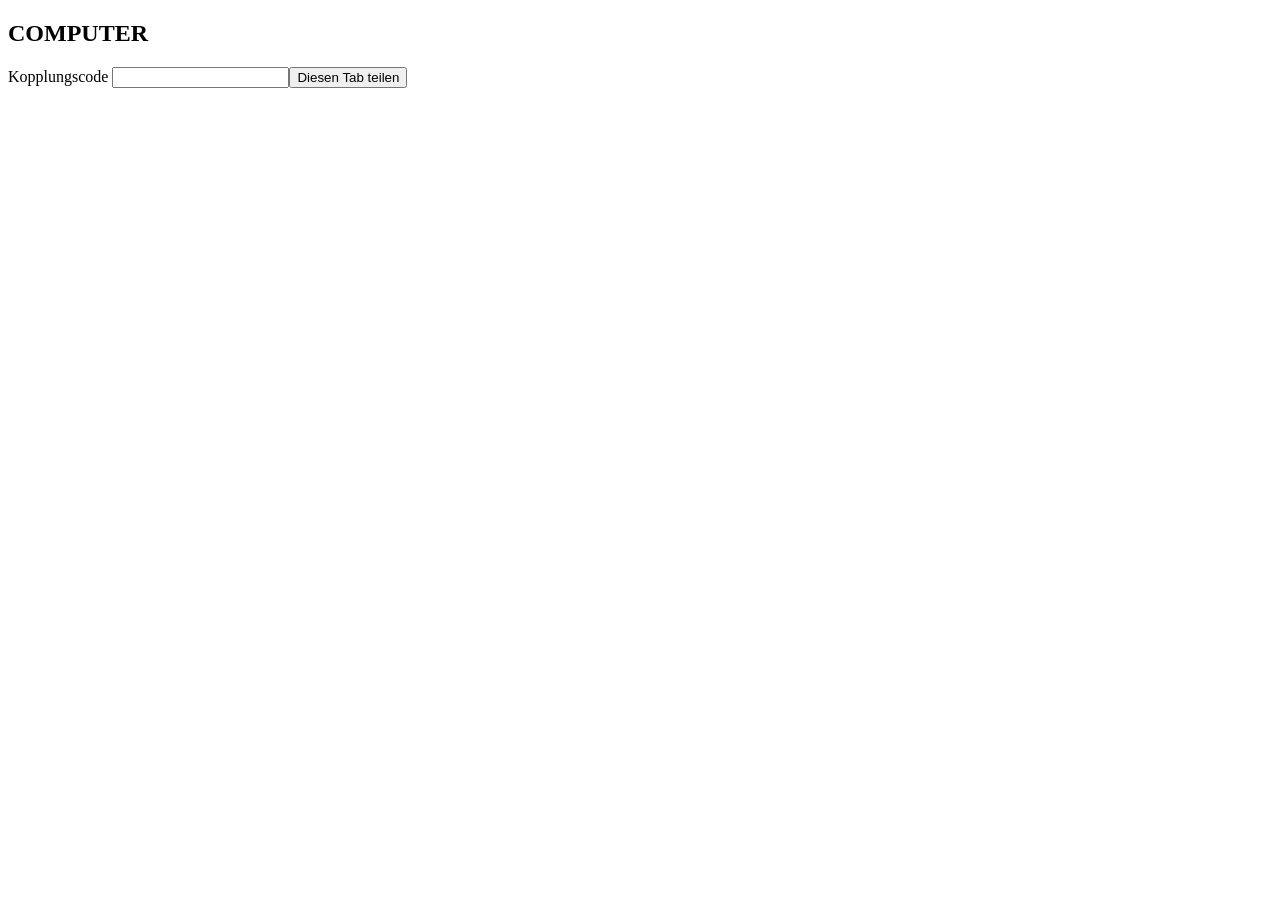
<file: prototypes/openai/browser_extension/popup.html>
<!doctype html><html lang="de"><meta charset="utf-8"><title>COMPUTER Bridge</title><body><h2>COMPUTER</h2><label>Kopplungscode <input id="token" type="password"></label><button id="share">Diesen Tab teilen</button><p id="status"></p><script src="popup.js"></script></body></html>
</file>
